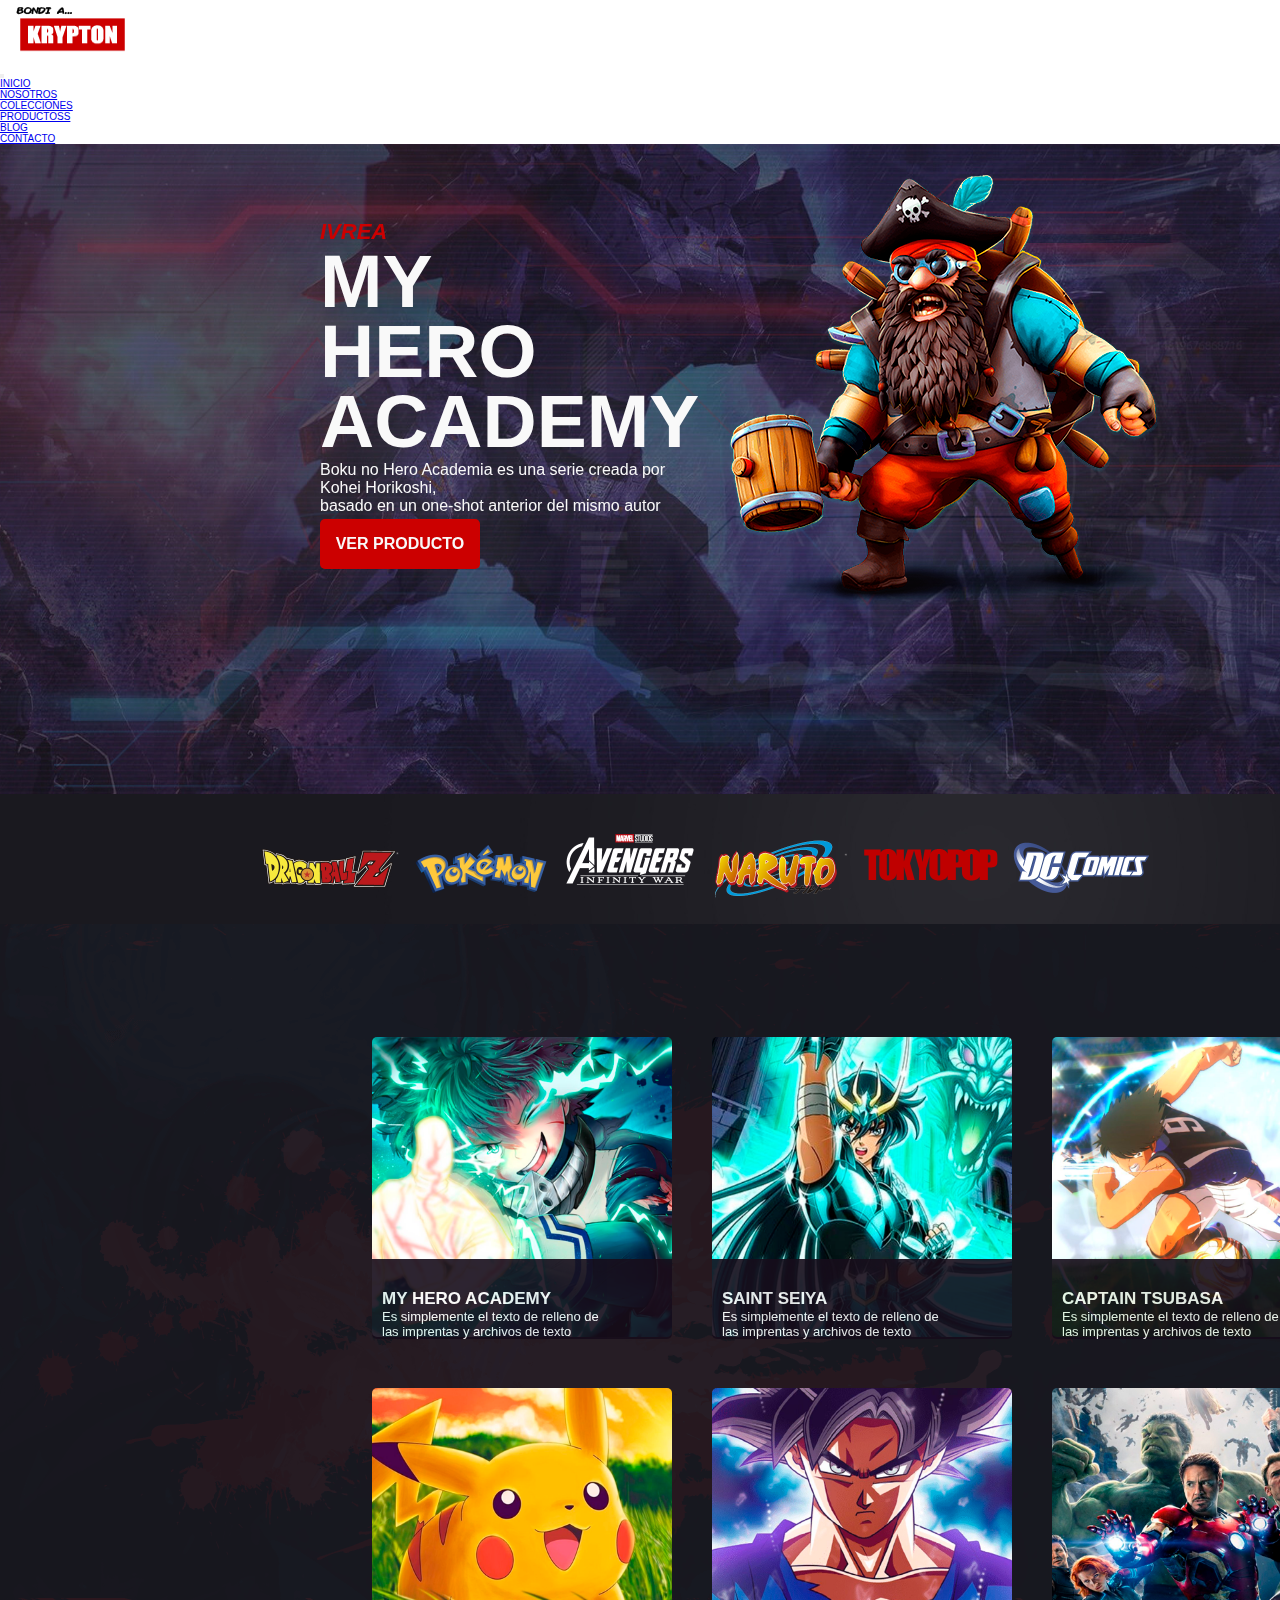
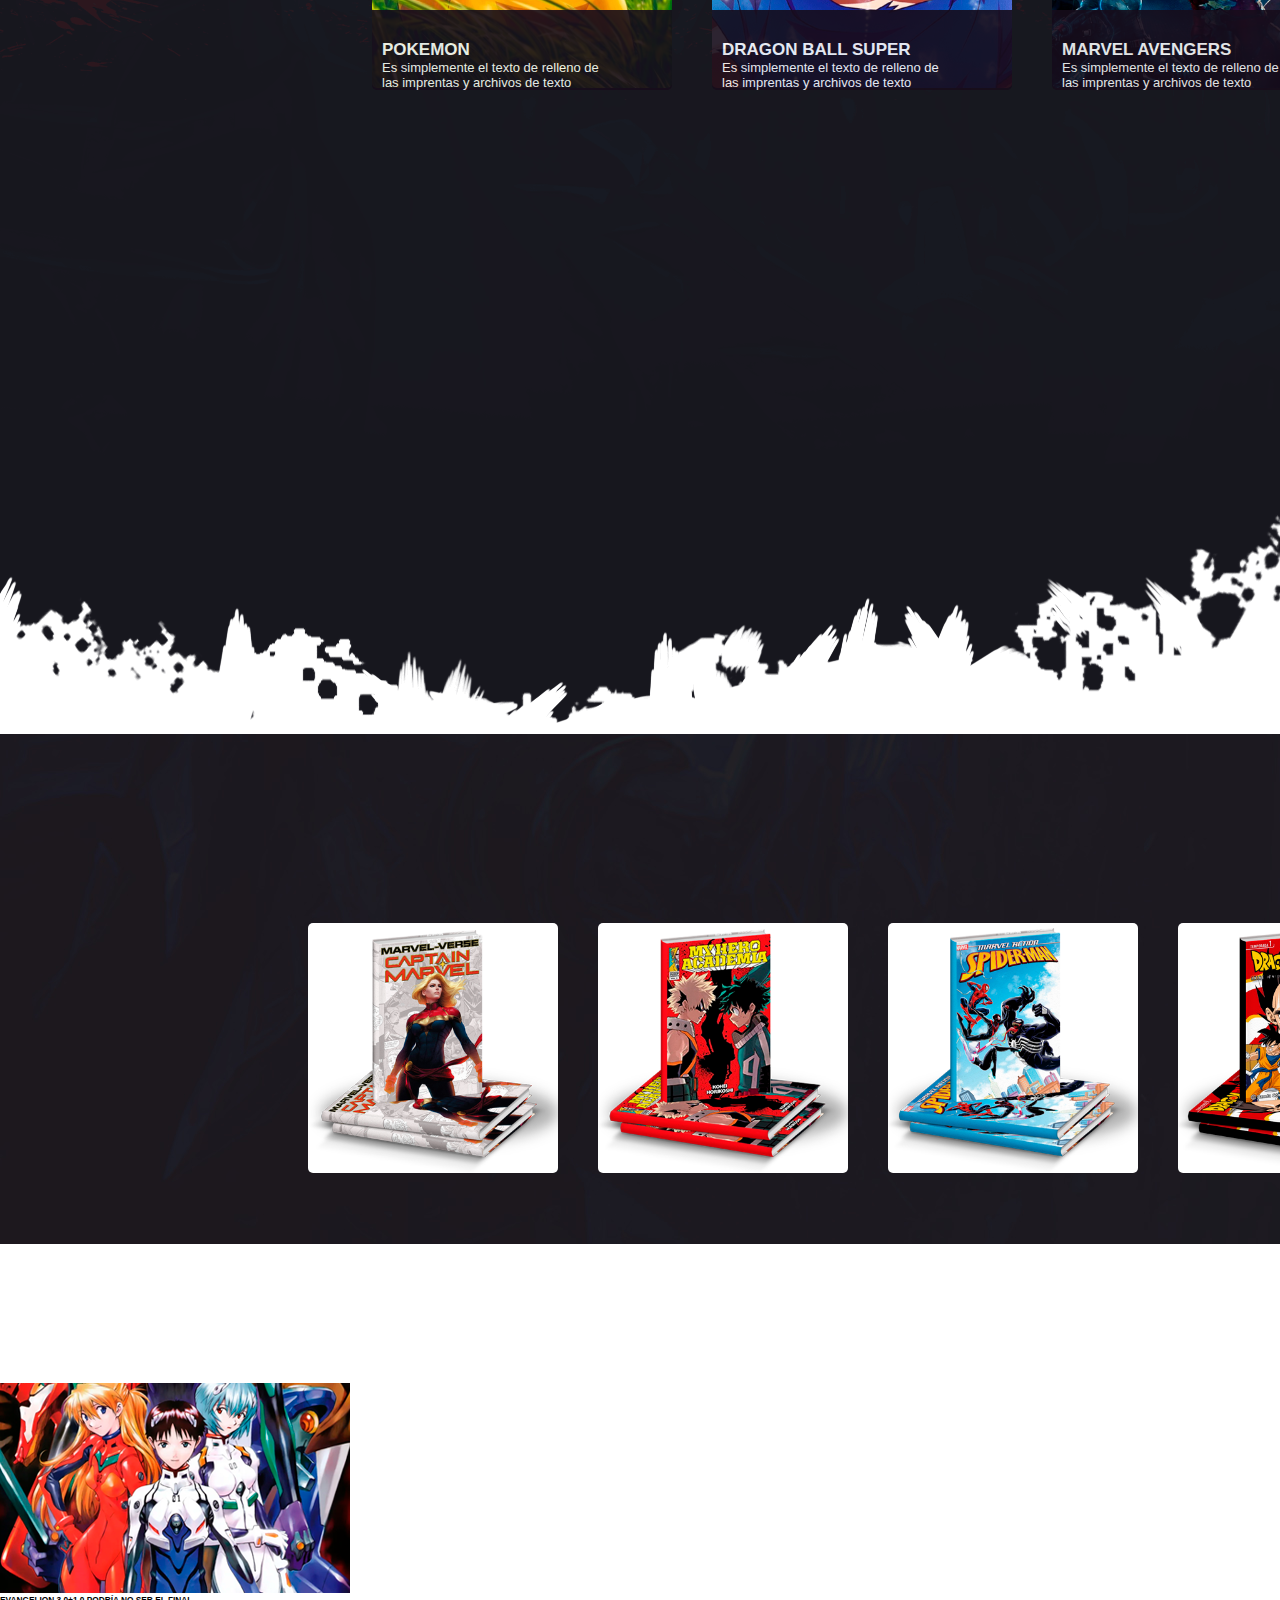
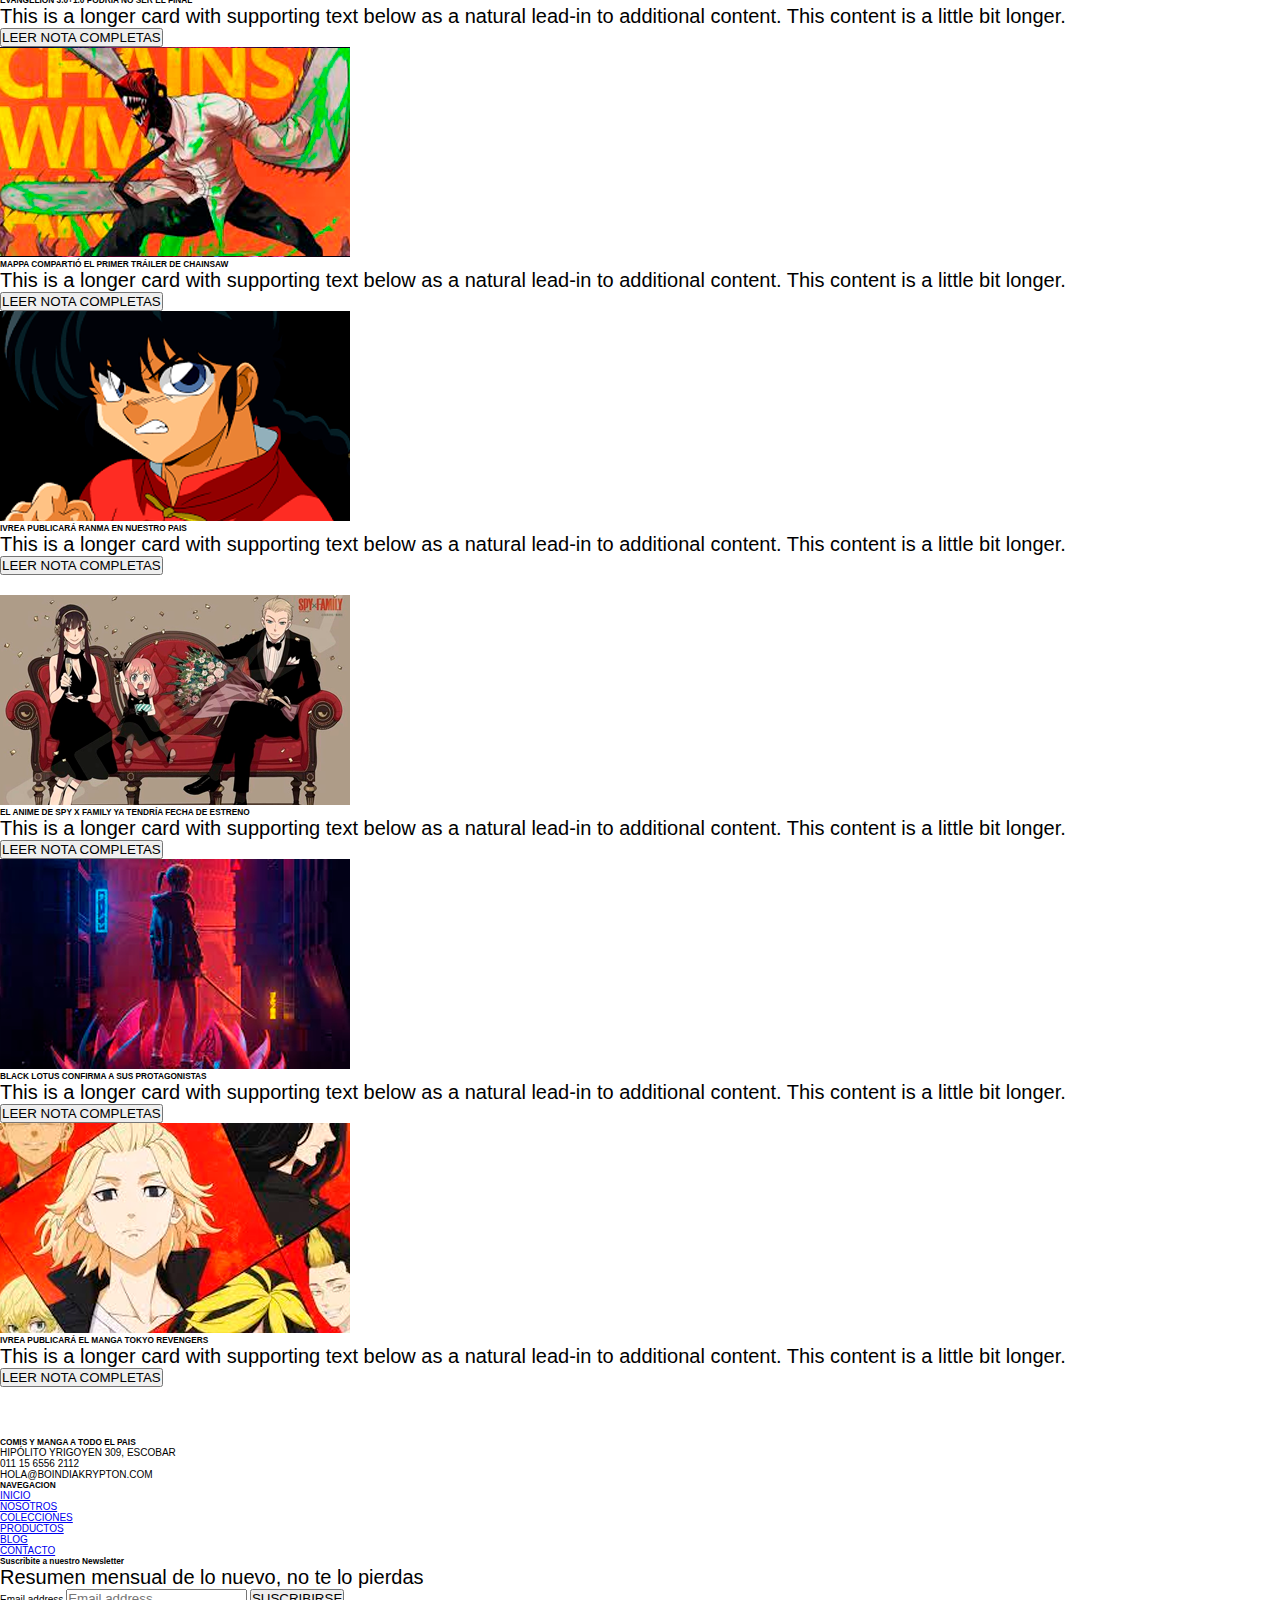
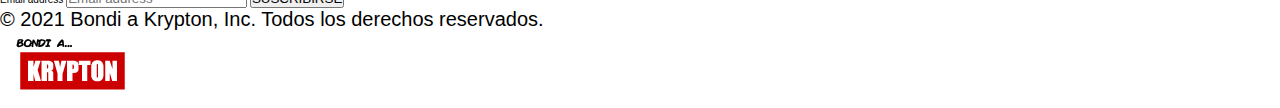
<file: index.html>
<!DOCTYPE html>
<html lang="en">
<head>
    <meta charset="UTF-8">
    <meta http-equiv="X-UA-Compatible" content="IE=edge">
    <meta name="viewport" content="width=device-width, initial-scale=1.0">
    <meta name="description" content="Comics y manga desde escobar para todo el pais. Las ultimas novedades siempre">
    <meta name="keywords" content ="comics, manga, otaku, ivrea, ovnipress,dc,marvel,la comiqueria, la revisteria, panini manga, ovni manga">
    <title>BONDI A KRYPTON MANGAS Y COMICS</title>
    <link href="https://cdn.jsdelivr.net/npm/bootstrap@5.1.1/dist/css/bootstrap.min.css" rel="stylesheet" integrity="sha384-F3w7mX95PdgyTmZZMECAngseQB83DfGTowi0iMjiWaeVhAn4FJkqJByhZMI3AhiU" crossorigin="anonymous">
    <link rel="shortcut icon" href="./assets/imagenes/favicon.png"image/x-icon">
     <!--LINK AOS -->
    <link rel="stylesheet" href="https://unpkg.com/aos@next/dist/aos.css"/>
    <link rel="stylesheet" href="./estilos/main.css">
</head>
<!--PABLO ALONSO/IDEA WEB DE TIENDA DE COMICS-->
<body class="body">
<!--EL HEADER CONTIENE EL NAV Y EL SLIDER--> 
<header>
    <header>
        <nav class="navbar navbar-expand-lg navbar navbar-dark bg-dark">
            <div class="container">
                <div class="container">
                    <div class="row">
                        <a class="navbar-brand col-sm-1 col-lg-2" href="#"><img src="./assets/imagenes/logo.png"  width="137" height="65" alt="logo barra de navegacion bondi a krypton"></a>
                    </div>
                </div>
    
                <button class="navbar-toggler" type="button" data-bs-toggle="collapse" data-bs-target="#navbarNav" aria-controls="navbarNav" aria-expanded="false" aria-label="Toggle navigation" >
                    <span class="navbar-toggler-icon"></span>
                </button>
    
              <div class="collapse navbar-collapse navbar navbar-dark fs-3 fw-bold container" id="navbarNav">
                <ul class="navbar-nav">
                  <li class="nav-item">
                    <a class="nav-link active" aria-current="page" href="#">INICIO</a>
                  </li>
                  <li class="nav-item">
                    <a class="nav-link" href="vistas/nosotros.html">NOSOTROS</a>
                  </li>
                  <li class="nav-item">
                    <a class="nav-link" href="vistas/colecciones.html">COLECCIONES</a>
                  </li>
                  <li class="nav-item">
                    <a class="nav-link" href="vistas/productos.html">PRODUCTOSS</a>
                  </li>
                  <li class="nav-item">
                    <a class="nav-link" href="vistas/blog.html">BLOG</a>
                  </li>
                  <li class="nav-item">
                    <a class="nav-link" href="vistas/contacto.html">CONTACTO</a>
                  </li>
                </ul>
              </div>
            </div>
        </nav>
    </header>
<!--HERO SLIDER-->
<div class="superContainer">
    <section class="containerHero">
        <div class="containerHero__bloque1Hero" data-aos="fade-right" data-aos-duration="1500">

            <P class="containerHero__bloque1Hero__editorial">IVREA</P>
            <h1 class="containerHero__bloque1Hero__tittle">MY<br>HERO<br>ACADEMY</h1>
            <P class="containerHero__bloque1Hero__paragraph">Boku no Hero Academia es una serie creada por Kohei Horikoshi,<br id="borrar"> basado en un one-shot anterior del mismo autor</p>

            <div class="containerHero__bloque1Hero__button">
                <a  class="containerHero__bloque1Hero__button__interior" href="vistas/PaginasInteriores/productos/ofertasVenom.html"> VER PRODUCTO</a>
            </div>
        </div>

        <div class="containerHero__bloque2Hero" data-aos="fade-left" data-aos-duration="1500">
            <img SRC ="assets/imagenes/imagenSlider.png">
        </div>
        
    </section>
</div>
</header>

<main> 
<!--ICONOS-->  
    <section class="containerIcons">
        <div class="containerIcons__boxIcons">
            <img class="containerIcons__boxIcons__icon" src="assets/imagenes/iconoSection1.png" alt="logo dragon ball z">  
            <img class="containerIcons__boxIcons__icon" src="assets/imagenes/iconoSection2.png"  alt="logo pokemon">  
            <img class="containerIcons__boxIcons__icon--noresponsive" src="assets/imagenes/iconoSection3.png"  alt="logo avengers">  
            <img class="containerIcons__boxIcons__icon" src="assets/imagenes/iconoSection4.png"  alt="logo naruto">  
            <img class="containerIcons__boxIcons__icon--noresponsive--small" src="assets/imagenes/iconoSection5.png"  alt="logo tokyo pop">  
            <img class="containerIcons__boxIcons__icon--noresponsive" src="assets/imagenes/iconoSection6.png"  alt="logo dragon ball z"  alt="logo dc comics"> 
        </div> 
    </section>

<!--COLECCIONES+ VIDEO -->
    <section class="colecciones">
        <h2 class="colecciones__tittle" data-aos="fade-up" data-aos-duration="1000">COLECCIONES<span class="span"> COMPLETAS</span></h2>
        
            <div class="colecciones__bloque1">
                <div class="colecciones__bloque1__cards">
                    <div>
                        <a href="vistas/PaginasInteriores/productos/ofertasVenom.html"><img class="colecciones__bloque1__cards__imagenes" src="assets/imagenes/novedadesMyHero.png"></a>
                    </div>
                    <div class="colecciones__bloque1__cards__base">
                        <a href="vistas/PaginasInteriores/productos/ofertasVenom.html"><p class="colecciones__bloque1__cards__tittleProducts">My Hero Academy</p></a>
                        <P class="colecciones__bloque1__cards__paragraph">Es simplemente el texto de relleno de <br>las imprentas y archivos de texto</P>
                    </div>
                </div>

                <div class="colecciones__bloque1__cards">
                    <div>
                        <a href="vistas/PaginasInteriores/productos/ofertasVenom.html"><img class="colecciones__bloque1__cards__imagenes" src="assets/imagenes/novedadesSaintSeiya.png"  alt="imagen nota my hero academy"></a>
                    </div>
                    <div class="colecciones__bloque1__cards__base">
                        <a href="vistas/PaginasInteriores/productos/ofertasVenom.html"><p class="colecciones__bloque1__cards__tittleProducts">Saint Seiya</p></a>
                        <P class="colecciones__bloque1__cards__paragraph">Es simplemente el texto de relleno de <br>las imprentas y archivos de texto</P>
                    </div>
                </div>

                <div class="colecciones__bloque1__cards">
                    <div>
                        <a href="vistas/PaginasInteriores/productos/ofertasVenom.html"><img class="colecciones__bloque1__cards__imagenes" src="assets/imagenes/novedadesTsubasa.png"  alt="imagen nota saint Seiya"></a>
                    </div>
                    <div class="colecciones__bloque1__cards__base">
                        <a href="vistas/PaginasInteriores/productos/ofertasVenom.html"><p class="colecciones__bloque1__cards__tittleProducts">Captain Tsubasa</p></a>
                        <P class="colecciones__bloque1__cards__paragraph">Es simplemente el texto de relleno de <br>las imprentas y archivos de texto</P>
                    </div>
                </div>
            </div>

            <div class="colecciones__bloque1" id="borrar">
                <div class="colecciones__bloque1__cards">
                    <div>
                        <a href="vistas/PaginasInteriores/productos/ofertasVenom.html"><img class="colecciones__bloque1__cards__imagenes" src="assets/imagenes/novedadesPokemon.png"  alt="imagen nota pokemon"></a>
                    </div>
                    <div class="colecciones__bloque1__cards__base">
                        <a href="vistas/PaginasInteriores/productos/ofertasVenom.html"><p class="colecciones__bloque1__cards__tittleProducts">Pokemon</p></a>
                        <P class="colecciones__bloque1__cards__paragraph">Es simplemente el texto de relleno de <br>las imprentas y archivos de texto</P>
                    </div>
                </div>

                <div class="colecciones__bloque1__cards">
                    <div>
                        <a href="vistas/PaginasInteriores/productos/ofertasVenom.html"><img class="colecciones__bloque1__cards__imagenes" src="assets/imagenes/novedadesDragolBall.png"  alt="imagen nota dragon ball z"></a>
                    </div>
                    <div class="colecciones__bloque1__cards__base">
                        <a href="vistas/PaginasInteriores/productos/ofertasVenom.html"><p class="colecciones__bloque1__cards__tittleProducts">Dragon Ball Super</p></a>
                        <P class="colecciones__bloque1__cards__paragraph">Es simplemente el texto de relleno de <br>las imprentas y archivos de texto</P>
                    </div>
                </div>

                <div class="colecciones__bloque1__cards">
                    <div>
                        <a href="vistas/PaginasInteriores/productos/ofertasVenom.html"><img class="colecciones__bloque1__cards__imagenes" src="assets/imagenes/novedadesMarvel.png"  alt="imagen nota marvel avengers"></a>
                    </div>
                    <div class="colecciones__bloque1__cards__base">
                        <a href="vistas/PaginasInteriores/productos/ofertasVenom.html"><p class="colecciones__bloque1__cards__tittleProducts">Marvel Avengers</p></a>
                        <P class="colecciones__bloque1__cards__paragraph">Es simplemente el texto de relleno de <br>las imprentas y archivos de texto</P>
                    </div>
                </div>
            </div>

            <div class="video" id="borrar">
                <h2 class="video__tittle" data-aos="fade-up" data-aos-duration="1000">ESTUVIMOS PRESENTES EN <span class="span">EXPO COMIC ESCOBAR</span></h2>
                <iframe class="video__youtube" width="560" height="315" src="https://www.youtube.com/embed/GCFRf07u2mk" title="YouTube video player" frameborder="0" allow="accelerometer; autoplay; clipboard-write; encrypted-media; gyroscope; picture-in-picture" allowfullscreen></iframe>
            </div>
    </section>

<!--PRODUCTOS DESTACADOS-->
    <section class="containerCarrousel">
        <h3 class="containerCarrousel__tittle" data-aos="fade-up" data-aos-duration="1000">NUESTROS RECOMENDADOS</h3>
        <P class="containerCarrousel__paragraph" data-aos="fade-up" data-aos-duration="1000">Es simplemente el texto de relleno de las imprentas y archivos de texto. Lorem Ipsum
        simplemente el texto de relleno de las imprentas <br><span id="borrar">y archivos de texto.Lorem Ipsum 
        Es simplemente el texto de relleno de las imprentas y archivos de texto</span></P>

        <div class="containerCarrousel__containerProductos">
            <div>
                <div class="containerCarrousel__containerProductos__boxPosition">
                    <a href="vistas/PaginasInteriores/productos/ofertasVenom.html"><div class="containerCarrousel__containerProductos__boxPosition__layer"><P>CAPITANA MARVEL</P></div></a>
                    <img class="containerCarrousel__containerProductos__boxPosition__image"src="assets/imagenes/productoMarve.png"alt="producto manga marvel">
                </div>
            </div>

            <div>
                <div class="containerCarrousel__containerProductos__boxPosition">
                    <a href="vistas/PaginasInteriores/productos/ofertasVenom.html"><div class="containerCarrousel__containerProductos__boxPosition__layer"><P>MY HERO ACADEMY</P></div></a>
                    <img class="containerCarrousel__containerProductos__boxPosition__image"src="assets/imagenes/productoHero.png"alt="producto my hero academy">
                </div>
            </div>

            <div>
                <div class="containerCarrousel__containerProductos__boxPosition">
                    <a href="vistas/PaginasInteriores/productos/ofertasVenom.html"><div class="containerCarrousel__containerProductos__boxPosition__layer"><P>SPIDER MAN</P></div></a>
                    <img class="containerCarrousel__containerProductos__boxPosition__image"src="assets/imagenes/productoSpiderman.png"alt="producto manga spider man">
                </div>
            </div>

            <div>
                <div class="containerCarrousel__containerProductos__boxPosition">
                    <a href="vistas/PaginasInteriores/productos/ofertasVenom.html"><div class="containerCarrousel__containerProductos__boxPosition__layer"><P>DRAGON BALL Z</P></div></a>
                    <img class="containerCarrousel__containerProductos__boxPosition__image"src="assets/imagenes/productoDragonBall.png" alt="producto manga spider man">
                </div>
            </div>
        </div>
    </section>

<!--BLOG-->
    <section class="container containerBlog"style="margin-top:30px">
        <div class="containerBlog__containerTittle"> <!--NO LE ENCONTRE LA VUELTA AL FLEX DE BOOSTRAP-->
            <h3 class="containerBlog__containerTittle__tittle" data-aos="fade-up" data-aos-duration="1000"> ÚLTIMAS NOTICIAS DEL<span class="containerBlog__containerTittle__span"> MUNDO DEL MANGA</span></h3>
            <P class="containerBlog__containerTittle__paragraph" data-aos="fade-up" data-aos-duration="1000">Es simplemente el texto de relleno de las imprentas y archivos de texto. Lorem Ipsum simplemente el texto de relleno de las imprentas
            y archivos de texto. </P>
        </div>

        <div class="container" style="margin-top: 30px;">
            <div class="row row-cols-1 row-cols-md-3 g-4">
                <div class="col">
                  <div class="card">
                    <img src="./assets/imagenes/notaEvangelion.png" class="card-img-top" alt="nota blog evangelion">
                    <div class="card-body">
                      <h5 class="card-title fs-2 text-uppercase fw-bolder">EVANGELION 3.0+1.0 PODRÍA NO SER EL FINAL</h5>
                      <p class="card-text fs-4">This is a longer card with supporting text below as a natural lead-in to additional content. This content is a little bit longer.</p>
                      <button type="button" class="btn btn-outline-danger btn-lg">LEER NOTA COMPLETAS</button>
                    </div>
                  </div>
                </div>
                
                <div class="col">
                    <div class="card">
                      <img src="./assets/imagenes/notaChaiwa.png" class="card-img-top" alt="nota blog chainsaw">
                      <div class="card-body">
                        <h5 class="card-title fs-2 text-uppercase fw-bolder">MAPPA COMPARTIÓ EL PRIMER TRÁILER DE CHAINSAW</h5>
                        <p class="card-text fs-4">This is a longer card with supporting text below as a natural lead-in to additional content. This content is a little bit longer.</p>
                        <button type="button" class="btn btn-outline-danger btn-lg">LEER NOTA COMPLETAS</button>
                      </div>
                    </div>
                  </div>

                  <div class="col" id="borrar">
                    <div class="card">
                      <img src="./assets/imagenes/notaRanma.png" class="card-img-top" alt="nota blog ranma">
                      <div class="card-body">
                        <h5 class="card-title fs-2 text-uppercase fw-bolder">IVREA PUBLICARÁ RANMA EN NUESTRO PAIS</h5>
                        <p class="card-text fs-4">This is a longer card with supporting text below as a natural lead-in to additional content. This content is a little bit longer.</p>
                        <button type="button" class="btn btn-outline-danger btn-lg">LEER NOTA COMPLETAS</button>
                      </div>
                    </div>
                  </div>
            </div>

            <div class="row row-cols-1 row-cols-md-3 g-4" style="margin-top: 20px;">
                <div class="col">
                  <div class="card">
                    <img src="./assets/imagenes/notaSpy.png" class="card-img-top" alt="nota blog spy">
                    <div class="card-body">
                      <h5 class="card-title fs-2 text-uppercase fw-bolder">EL ANIME DE SPY X FAMILY YA TENDRÍA FECHA DE ESTRENO</h5>
                      <p class="card-text fs-4">This is a longer card with supporting text below as a natural lead-in to additional content. This content is a little bit longer.</p>
                      <button type="button" class="btn btn-outline-danger btn-lg">LEER NOTA COMPLETAS</button>
                    </div>
                  </div>
                </div>
                
                <div class="col">
                    <div class="card">
                      <img src="./assets/imagenes/notaBladeRunner.png" class="card-img-top" alt="nota blog black lotus">
                      <div class="card-body">
                        <h5 class="card-title fs-2 text-uppercase fw-bolder">BLACK LOTUS CONFIRMA A SUS PROTAGONISTAS</h5>
                        <p class="card-text fs-4">This is a longer card with supporting text below as a natural lead-in to additional content. This content is a little bit longer.</p>
                        <button type="button" class="btn btn-outline-danger btn-lg">LEER NOTA COMPLETAS</button>
                      </div>
                    </div>
                  </div>

                  <div class="col" id="borrar">
                    <div class="card">
                      <img src="./assets/imagenes/notaTokyoRevengers.png" class="card-img-top" alt="nota blog toky revengers">
                      <div class="card-body">
                        <h5 class="card-title fs-2 text-uppercase fw-bolder">IVREA PUBLICARÁ EL MANGA TOKYO REVENGERS</h5>
                        <p class="card-text  fs-4">This is a longer card with supporting text below as a natural lead-in to additional content. This content is a little bit longer.</p>
                        <button type="button" class="btn btn-outline-danger btn-lg">LEER NOTA COMPLETAS</button>
                      </div>
                    </div>
                  </div>
            </div>
        </div>
    </section>
</main>
<!--FOOTER CON BOOSTRAP-->
<footer>
    <div class="container-fluid bg-dark" style="margin-top:50px;">
        <div class="container">
            <section class="py-5">
                <div class="row">

                    <div class="col-3">
                        <h5 class="fs-4 text-light" id="borrar">COMIS Y MANGA A TODO EL PAIS</h5>
                        <h5 class="footer__tittle">COMIS Y MANGA A TODO EL PAIS</h5>
                        <ul class="nav flex-column fs-5">
                        <li class="nav-item mb-2 text-muted extender">HIPÓLITO YRIGOYEN 309, ESCOBAR</a></li>
                        <li class="nav-item mb-2 text-muted">011 15 6556 2112</a></li>
                        <li class="nav-item mb-2 text-muted">HOLA@BOINDIAKRYPTON.COM</a></li>
                        </ul>
                    </div>
                
    
                    <div class="col-3" id="borrar">
                        <h5 class="fs-4 text-light">NAVEGACION</h5>
                        <ul class="nav flex-column fs-5">
                        <li class="nav-item mb-2"><a href="#" class="nav-link p-0 text-muted text-decoration-none">INICIO</a></li>
                        <li class="nav-item mb-2"><a href="#" class="nav-link p-0 text-muted text-decoration-none">NOSOTROS</a></li>
                        <li class="nav-item mb-2"><a href="#" class="nav-link p-0 text-muted text-decoration-none">COLECCIONES</a></li>
                        <li class="nav-item mb-2"><a href="#" class="nav-link p-0 text-muted text-decoration-none">PRODUCTOS</a></li>
                        <li class="nav-item mb-2"><a href="#" class="nav-link p-0 text-muted text-decoration-none">BLOG</a></li>
                        <li class="nav-item mb-2"><a href="#" class="nav-link p-0 text-muted text-decoration-none">CONTACTO</a></li>
                        </ul>
                    </div>
                
                    <div class="col-4 offset-1"  id="borrar">
                        <form>
                        <h5 class="text-light text-uppercase fs-4">Suscribite a nuestro Newsletter</h5>
                        <p class="text-light">Resumen mensual de lo nuevo, no te lo pierdas</p>
                        <div class="d-flex w-100 gap-2">
                            <label for="newsletter1" class="visually-hidden">Email address</label>
                            <input id="newsletter1" type="text" class="form-control" placeholder="Email address">
                            <button class="btn btn-danger" type="button">SUSCRIBIRSE</button>
                        </div>
                        </form>
                    </div>
                </div>
            
                <div class="d-flex justify-content-between py-4 my-4 border-top d-flex align-items-center">
                <p class="text-light">© 2021 Bondi a Krypton, Inc. Todos los derechos reservados.</p>
                <ul class="list-unstyled d-flex">
                    <img src="./assets/imagenes/logo.png" alt="logo footer bondi a krypton">
                </ul>
                </div>
            </section>
        </div>
    </div>
</footer>
<!--INICIO AOS -->
<script src="https://unpkg.com/aos@next/dist/aos.js"></script>
<script>  
  AOS.init({
  once: true });
</script>
<!--FIN AOS -->
<!-- Optional JavaScript; choose one of the two! -->
<!-- Option 1: Bootstrap Bundle with Popper -->
<script src="https://cdn.jsdelivr.net/npm/bootstrap@5.1.1/dist/js/bootstrap.bundle.min.js" integrity="sha384-/bQdsTh/da6pkI1MST/rWKFNjaCP5gBSY4sEBT38Q/9RBh9AH40zEOg7Hlq2THRZ" crossorigin="anonymous"></script>
</body>
</html>
</file>
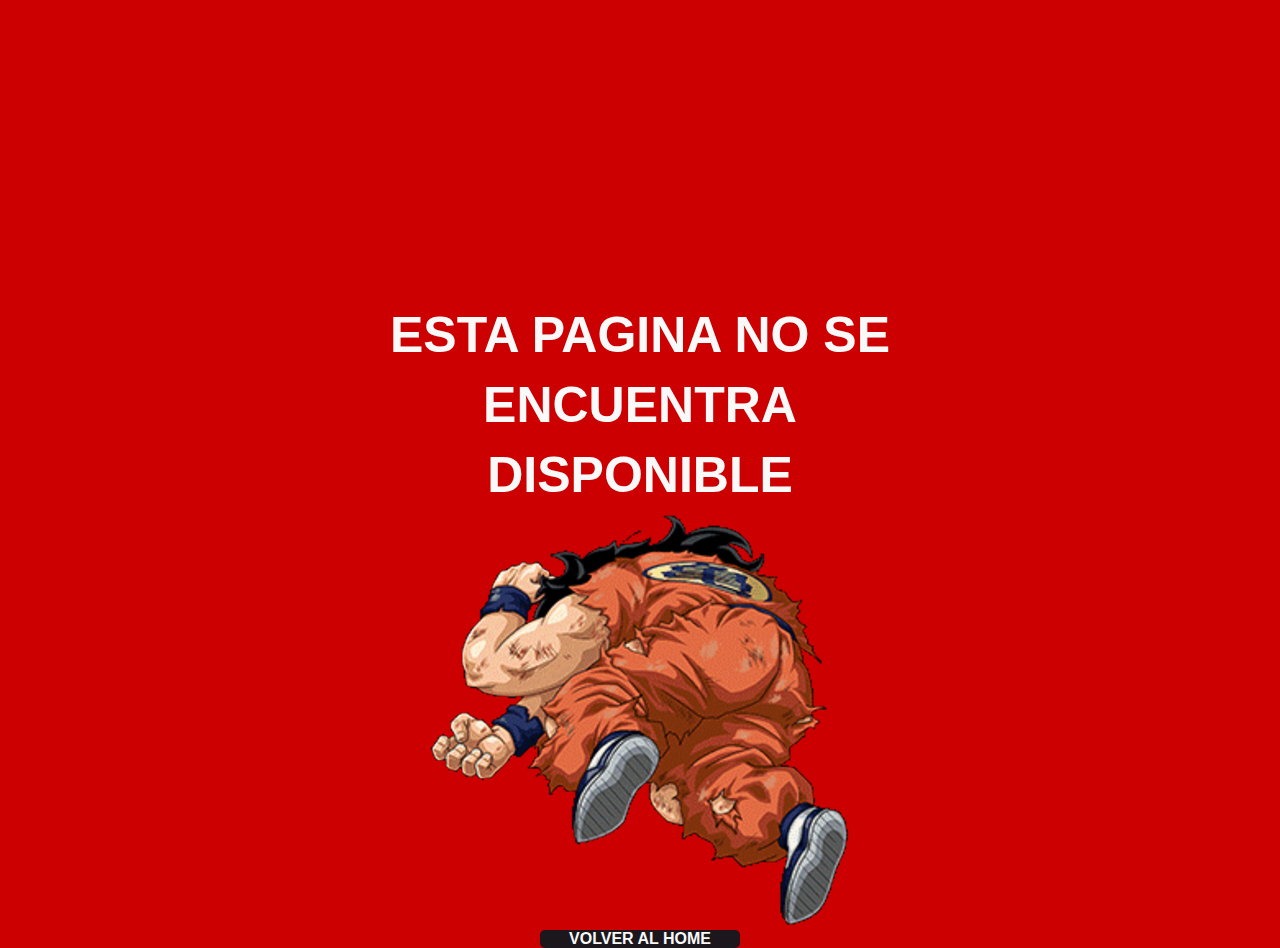
<file: vistas/error404.html>
<!DOCTYPE html>
<html lang="en">
<head>
    <meta charset="UTF-8">
    <meta http-equiv="X-UA-Compatible" content="IE=edge">
    <meta name="viewport" content="width=device-width, initial-scale=1.0">
    <title>ERROR 404</title>
    <link href="https://cdn.jsdelivr.net/npm/bootstrap@5.1.1/dist/css/bootstrap.min.css" rel="stylesheet" integrity="sha384-F3w7mX95PdgyTmZZMECAngseQB83DfGTowi0iMjiWaeVhAn4FJkqJByhZMI3AhiU" crossorigin="anonymous">
    <link rel="shortcut icon" href="../assets/imagenes/favicon.png"image/x-icon">
    <link rel="stylesheet" href="../estilos/main.css">
</head>

<body class="body404">
<header>
<main>
<div class="containerError">
    <p class="containerError_tittle">ESTA PAGINA NO SE ENCUENTRA DISPONIBLE</p>
    <img class="containerError__image" src="../assets/imagenes/error.png" alt="imagen error">
    <div class="containerError__button">
    <a  class="containerError__button__interior" href="./../index.html"> VOLVER AL HOME</a>
    </div>
</div>
</main>
<footer>
</footer>
</body>
</html>
</file>
<file: estilos/main.css>
/*IMPORTS GENRALES*/
@import url("https://fonts.googleapis.com/css2?family=Noto+Sans+JP:wght@100;300;400&display=swap");
* {
  margin: 0px;
  padding: 0px;
  -webkit-box-sizing: border-box;
  box-sizing: border-box;
  list-style: none;
  font-family: "Roboto", sans-serif;
}

html {
  font-size: 62.5%;
}

p {
  font-size: 2rem;
}

.colecciones .colecciones__tittle,
.colecciones .video .video__tittle,
.containerCarrousel .containerCarrousel__tittle,
.containerFranquicias .containerFranquicias__tittle {
  font-size: 3.75rem;
  color: #f9f9f9;
  font-weight: 700;
  text-align: center;
  margin-top: 30px;
}

.containerBlog__containerTittle .containerBlog__containerTittle__tittle,
.equipo__tittle,
.containerColecciones .containerColecciones__tittle,
.containerSeccionProductos .containerSeccionProductos__tittle,
.contacto__tittle {
  font-size: 3.75rem;
  color: #1c171d;
  font-weight: 700;
  text-align: center;
  margin-top: 20px;
}

.containerSliderPaginas .containerSliderPaginas__tittle {
  font-size: 6rem;
  color: #f9f9f9;
  font-weight: 900;
  height: 80px;
  margin-bottom: 30px;
}

.containerCards .containerCards__cajaColecciones {
  box-shadow: 1px 0px 29px -5px rgba(0, 0, 0, 0.52);
  -webkit-box-shadow: 1px 0px 29px -5px rgba(0, 0, 0, 0.52);
  -moz-box-shadow: 1px 0px 29px -5px rgba(0, 0, 0, 0.52);
}

.containerSliderPaginas {
  width: 100%;
  height: 423px;
  display: -webkit-box;
  display: -ms-flexbox;
  display: flex;
  -webkit-box-orient: vertical;
  -webkit-box-direction: normal;
  -ms-flex-direction: column;
  flex-direction: column;
  -ms-flex-pack: distribute;
  justify-content: space-around;
  -webkit-box-align: center;
  -ms-flex-align: center;
  align-items: center;
  background-image: url(../assets/imagenes/backgroundCatepgoras.png);
}

/*IMPORTS HOME*/
.navBar {
  background-color: #1c171d;
  width: 60%;
  border-bottom-left-radius: 20px;
  border-bottom-right-radius: 20px;
  margin: auto;
  display: -webkit-box;
  display: -ms-flexbox;
  display: flex;
  -webkit-box-pack: justify;
  -ms-flex-pack: justify;
  justify-content: space-between;
  -webkit-box-align: center;
  -ms-flex-align: center;
  align-items: center;
}

@media screen and (max-width: 768px) {
  .navBar {
    width: 100%;
  }
}

.navBar .navBar__menu {
  list-style: none;
  display: inline-block;
}

.navBar .navBar__menu .navBar__menu__item {
  display: inline-block;
  margin-right: 30px;
  position: relative;
}

.navBar .navBar__menu .navBar__menu__item .navBar__menu__item__a {
  list-style: none;
  font-weight: 900;
  text-decoration: none;
  font-size: 1.6rem;
  color: #f9f9f9;
  -webkit-transition-duration: 0.5s;
  transition-duration: 0.5s;
}

@media screen and (max-width: 768px) {
  .navBar .navBar__menu .navBar__menu__item .navBar__menu__item__a {
    font-size: 1rem;
  }
}

/*HERO SLIDER*/
.superContainer {
  background-image: url(../assets/imagenes/backgroundSuperContainer.png);
  background-position: center;
  background-size: cover;
  width: 100%;
  height: 650px;
}

@media screen and (max-width: 768px) {
  .superContainer {
    height: 1050px;
  }
}

.superContainer .containerHero {
  width: 50%;
  margin-bottom: 10px;
  margin: auto;
  display: -webkit-box;
  display: -ms-flexbox;
  display: flex;
  -webkit-box-orient: horizontal;
  -webkit-box-direction: normal;
  -ms-flex-direction: row;
  flex-direction: row;
  -ms-flex-pack: distribute;
  justify-content: space-around;
  -webkit-box-align: center;
  -ms-flex-align: center;
  align-items: center;
}

@media screen and (max-width: 768px) {
  .superContainer .containerHero {
    width: 80%;
    height: 1000px;
    -webkit-box-orient: vertical;
    -webkit-box-direction: normal;
    -ms-flex-direction: column;
    flex-direction: column;
  }
}

.superContainer .containerHero .containerHero__bloque1Hero {
  height: 350px;
  display: -webkit-box;
  display: -ms-flexbox;
  display: flex;
  -webkit-box-orient: vertical;
  -webkit-box-direction: normal;
  -ms-flex-direction: column;
  flex-direction: column;
  -webkit-box-pack: justify;
  -ms-flex-pack: justify;
  justify-content: space-between;
}

.superContainer
  .containerHero
  .containerHero__bloque1Hero
  .containerHero__bloque1Hero__editorial {
  font-size: 2.2rem;
  color: #cc0000;
  font-weight: 900;
  font-style: oblique;
  margin-bottom: -3px;
}

.superContainer
  .containerHero
  .containerHero__bloque1Hero
  .containerHero__bloque1Hero__tittle {
  font-size: 7.5rem;
  color: #f9f9f9;
  font-weight: 900;
  line-height: 7rem;
}

.superContainer
  .containerHero
  .containerHero__bloque1Hero
  .containerHero__bloque1Hero__paragraph {
  font-size: 1.6rem;
  font-weight: 300;
  color: #f9f9f9;
}

@media screen and (max-width: 768px) {
  .superContainer
    .containerHero
    .containerHero__bloque1Hero
    .containerHero__bloque1Hero__paragraph {
    font-size: 2.3rem;
  }
}

.superContainer
  .containerHero
  .containerHero__bloque1Hero
  .containerHero__bloque1Hero__button {
  background-color: #cc0000;
  width: 160px;
  height: 50px;
  text-align: center;
  display: -webkit-box;
  display: -ms-flexbox;
  display: flex;
  -webkit-box-align: center;
  -ms-flex-align: center;
  align-items: center;
  -webkit-box-pack: center;
  -ms-flex-pack: center;
  justify-content: center;
  border-radius: 5px;
  -webkit-transition-duration: 0.5s;
  transition-duration: 0.5s;
}

.superContainer
  .containerHero
  .containerHero__bloque1Hero
  .containerHero__bloque1Hero__button
  .containerHero__bloque1Hero__button__interior {
  text-decoration: none;
  color: #f9f9f9;
  font-weight: 900;
  font-size: 1.6rem;
}

.superContainer .containerHero .containerHero__bloque2Hero {
  height: 500px;
}

@media screen and (max-width: 768px) {
  .superContainer .containerHero .containerHero__bloque2Hero {
    margin-top: -60px;
  }
}

/*ICONOS*/
.containerIcons {
  background-image: url(../assets/imagenes/backroundIconos.jpg);
  height: 150px;
  display: -webkit-box;
  display: -ms-flexbox;
  display: flex;
  -webkit-box-pack: center;
  -ms-flex-pack: center;
  justify-content: center;
  -webkit-box-align: center;
  -ms-flex-align: center;
  align-items: center;
}

@media screen and (max-width: 576px) {
  .containerIcons {
    height: 200px;
  }
}

.containerIcons .containerIcons__boxIcons {
  display: -webkit-box;
  display: -ms-flexbox;
  display: flex;
  -webkit-box-orient: horizontal;
  -webkit-box-direction: normal;
  -ms-flex-direction: row;
  flex-direction: row;
  -ms-flex-pack: distribute;
  justify-content: space-around;
  width: 60%;
}

@media screen and (max-width: 768px) {
  .containerIcons .containerIcons__boxIcons {
    width: 80%;
    display: -webkit-box;
    display: -ms-flexbox;
    display: flex;
    -webkit-box-orient: horizontal;
    -webkit-box-direction: normal;
    -ms-flex-direction: row;
    flex-direction: row;
    -webkit-box-align: center;
    -ms-flex-align: center;
    align-items: center;
    -webkit-box-pack: center;
    -ms-flex-pack: center;
    justify-content: center;
  }
}

.containerIcons .containerIcons__boxIcons .containerIcons__boxIcons__icon {
  height: 150px;
  opacity: 1;
  -webkit-transition-duration: 0.5s;
  transition-duration: 0.5s;
}

.containerIcons
  .containerIcons__boxIcons
  .containerIcons__boxIcons__icon--noresponsive {
  height: 150px;
  opacity: 1;
  -webkit-transition-duration: 0.5s;
  transition-duration: 0.5s;
}

@media screen and (max-width: 768px) {
  .containerIcons
    .containerIcons__boxIcons
    .containerIcons__boxIcons__icon--noresponsive {
    display: none;
  }
}

.containerIcons
  .containerIcons__boxIcons
  .containerIcons__boxIcons__icon--noresponsive--small {
  height: 150px;
  opacity: 1;
}

@media screen and (max-width: 576px) {
  .containerIcons
    .containerIcons__boxIcons
    .containerIcons__boxIcons__icon--noresponsive--small {
    display: none;
  }
}

/*COLECCIONES+ VIDEO*/
.colecciones {
  background-image: url(../assets/imagenes/backRoundSection1.png);
  background-position: bottom;
  height: 1400px;
  margin-bottom: 10px;
  margin-top: -20px;
  display: -webkit-box;
  display: -ms-flexbox;
  display: flex;
  -webkit-box-orient: vertical;
  -webkit-box-direction: normal;
  -ms-flex-direction: column;
  flex-direction: column;
  -webkit-box-align: center;
  -ms-flex-align: center;
  align-items: center;
}

@media screen and (max-width: 768px) {
  .colecciones {
    background-image: url(../assets/imagenes/backgroundCatepgoras.png);
    height: 1500px;
  }
}

@media screen and (max-width: 768px) {
  .colecciones .colecciones__tittle {
    margin-bottom: -40px;
    font-size: 4.5rem;
  }
}

.colecciones .span {
  color: #cc0000;
}

.colecciones .colecciones__bloque1 {
  width: 45%;
  display: -webkit-box;
  display: -ms-flexbox;
  display: flex;
  -webkit-box-pack: space-evenly;
  -ms-flex-pack: space-evenly;
  justify-content: space-evenly;
  margin-bottom: 9px;
  margin-top: 40px;
}

@media screen and (max-width: 768px) {
  .colecciones .colecciones__bloque1 {
    display: -webkit-box;
    display: -ms-flexbox;
    display: flex;
    -webkit-box-orient: vertical;
    -webkit-box-direction: normal;
    -ms-flex-direction: column;
    flex-direction: column;
    -webkit-box-align: center;
    -ms-flex-align: center;
    align-items: center;
  }
}

.colecciones .colecciones__bloque1 .colecciones__bloque1__cards {
  position: relative;
  -webkit-transition-duration: 0.5s;
  transition-duration: 0.5s;
}

.colecciones
  .colecciones__bloque1
  .colecciones__bloque1__cards
  .colecciones__bloque1__cards__imagenes {
  width: 300px;
  height: 300px;
  border-radius: 5px;
  margin-left: 20px;
  margin-right: 20px;
}

@media screen and (max-width: 768px) {
  .colecciones
    .colecciones__bloque1
    .colecciones__bloque1__cards
    .colecciones__bloque1__cards__imagenes {
    width: 600px;
    height: 400px;
    margin-top: 40px;
  }
}

@media screen and (max-width: 576px) {
  .colecciones
    .colecciones__bloque1
    .colecciones__bloque1__cards
    .colecciones__bloque1__cards__imagenes {
    width: 500px;
  }
}

.colecciones
  .colecciones__bloque1
  .colecciones__bloque1__cards
  .colecciones__bloque1__cards__base {
  width: 300px;
  height: 80px;
  background-color: #170d1b;
  opacity: 90%;
  border-bottom-left-radius: 5px;
  border-bottom-right-radius: 5px;
  position: absolute;
  bottom: 0px;
  display: -webkit-box;
  display: -ms-flexbox;
  display: flex;
  -webkit-box-orient: vertical;
  -webkit-box-direction: normal;
  -ms-flex-direction: column;
  flex-direction: column;
  -ms-flex-pack: distribute;
  justify-content: space-around;
  padding-top: 30px;
  padding-left: 10px;
  margin-left: 20px;
  margin-right: 20px;
}

@media screen and (max-width: 768px) {
  .colecciones
    .colecciones__bloque1
    .colecciones__bloque1__cards
    .colecciones__bloque1__cards__base {
    width: 600px;
    height: 150px;
  }
}

@media screen and (max-width: 576px) {
  .colecciones
    .colecciones__bloque1
    .colecciones__bloque1__cards
    .colecciones__bloque1__cards__base {
    width: 500px;
  }
}

.colecciones
  .colecciones__bloque1
  .colecciones__bloque1__cards
  .colecciones__bloque1__cards__tittleProducts {
  font-size: 1.7rem;
  color: #f9f9f9;
  font-weight: 900;
  text-transform: uppercase;
}

@media screen and (max-width: 768px) {
  .colecciones
    .colecciones__bloque1
    .colecciones__bloque1__cards
    .colecciones__bloque1__cards__tittleProducts {
    font-size: 2.8rem;
  }
}

.colecciones
  .colecciones__bloque1
  .colecciones__bloque1__cards
  .colecciones__bloque1__cards__paragraph {
  font-size: 1.3rem;
  color: #f9f9f9;
  font-weight: 300;
}

@media screen and (max-width: 768px) {
  .colecciones
    .colecciones__bloque1
    .colecciones__bloque1__cards
    .colecciones__bloque1__cards__paragraph {
    font-size: 2.3rem;
  }
}

.colecciones
  .colecciones__bloque1
  .colecciones__bloque1__cards
  .colecciones__bloque1__cards__base
  a {
  text-decoration: none;
}

.colecciones .video {
  display: -webkit-box;
  display: -ms-flexbox;
  display: flex;
  -webkit-box-orient: vertical;
  -webkit-box-direction: normal;
  -ms-flex-direction: column;
  flex-direction: column;
  -webkit-box-align: center;
  -ms-flex-align: center;
  align-items: center;
}

.colecciones .video .video__youtube {
  margin-top: 30px;
  border-radius: 10px;
}

@media screen and (max-width: 768px) {
  #borrar {
    display: none;
  }
}

/*PRODUCTOS DESTACADOS*/
.containerCarrousel {
  background-image: url(../assets/imagenes/shopBr.jpg);
  margin-bottom: 10px;
  height: 510px;
  display: -webkit-box;
  display: -ms-flexbox;
  display: flex;
  -webkit-box-orient: vertical;
  -webkit-box-direction: normal;
  -ms-flex-direction: column;
  flex-direction: column;
  -webkit-box-align: center;
  -ms-flex-align: center;
  align-items: center;
}

@media screen and (max-width: 768px) {
  .containerCarrousel {
    height: 2200px;
  }
}

@media screen and (max-width: 576px) {
  .containerCarrousel {
    height: 2300px;
  }
}

@media screen and (max-width: 768px) {
  .containerCarrousel .containerCarrousel__tittle {
    font-size: 4.5rem;
  }
}

.containerCarrousel .containerCarrousel__paragraph {
  font-size: 1.6rem;
  margin-top: 30px;
  color: #f9f9f9;
  font-weight: 300;
  text-align: center;
}

@media screen and (max-width: 768px) {
  .containerCarrousel .containerCarrousel__paragraph {
    width: 90%;
    font-size: 2.3rem;
  }
}

.containerCarrousel .containerCarrousel__containerProductos {
  width: 55%;
  margin-top: 50px;
  display: -webkit-box;
  display: -ms-flexbox;
  display: flex;
  -webkit-box-orient: horizontal;
  -webkit-box-direction: normal;
  -ms-flex-direction: row;
  flex-direction: row;
  -webkit-box-pack: space-evenly;
  -ms-flex-pack: space-evenly;
  justify-content: space-evenly;
  margin-left: 20px;
  margin-right: 20px;
}

@media screen and (max-width: 768px) {
  .containerCarrousel .containerCarrousel__containerProductos {
    display: -webkit-box;
    display: -ms-flexbox;
    display: flex;
    -webkit-box-orient: vertical;
    -webkit-box-direction: normal;
    -ms-flex-direction: column;
    flex-direction: column;
    -webkit-box-align: center;
    -ms-flex-align: center;
    align-items: center;
  }
}

.containerCarrousel
  .containerCarrousel__containerProductos
  .containerCarrousel__containerProductos__boxPosition {
  position: relative;
  -webkit-transition-duration: 0.3s;
  transition-duration: 0.3s;
}

@media screen and (max-width: 768px) {
  .containerCarrousel
    .containerCarrousel__containerProductos
    .containerCarrousel__containerProductos__boxPosition {
    margin-bottom: 30px;
  }
}

.containerCarrousel
  .containerCarrousel__containerProductos
  .containerCarrousel__containerProductos__boxPosition
  .containerCarrousel__containerProductos__boxPosition__layer {
  width: 100%;
  height: 100%;
  margin-left: 20px;
  margin-right: 20px;
  border-radius: 5px;
  background-color: rgba(204, 0, 0, 0.8);
  position: absolute;
  display: -webkit-box;
  display: -ms-flexbox;
  display: flex;
  -webkit-box-orient: horizontal;
  -webkit-box-direction: normal;
  -ms-flex-direction: row;
  flex-direction: row;
  -webkit-box-align: center;
  -ms-flex-align: center;
  align-items: center;
  -webkit-box-pack: center;
  -ms-flex-pack: center;
  justify-content: center;
  top: 0px;
  opacity: 0%;
  -webkit-transition-duration: 0.7s;
  transition-duration: 0.7s;
}

.containerCarrousel
  .containerCarrousel__containerProductos
  .containerCarrousel__containerProductos__boxPosition
  .containerCarrousel__containerProductos__boxPosition__image {
  width: 250px;
  height: 250px;
  margin-left: 20px;
  margin-right: 20px;
  border-radius: 5px;
}

@media screen and (max-width: 768px) {
  .containerCarrousel
    .containerCarrousel__containerProductos
    .containerCarrousel__containerProductos__boxPosition
    .containerCarrousel__containerProductos__boxPosition__image {
    width: 450px;
    height: 450px;
  }
}

/*BLOG*/
.containerBlog__containerTittle {
  width: 70%;
  margin: auto;
  text-align: center;
}

@media screen and (max-width: 768px) {
  .containerBlog__containerTittle {
    width: 100%;
  }
}

.containerBlog__containerTittle .containerBlog__containerTittle__span {
  font-size: 3.75rem;
  color: #cc0000;
  text-align: center;
}

.containerBlog__containerTittle .containerBlog__containerTittle__paragraph {
  font-size: 1.6rem;
  color: #1c171d;
  font-weight: 300;
  text-align: center;
}

@media screen and (max-width: 768px) {
  .containerBlog__containerTittle .containerBlog__containerTittle__paragraph {
    font-size: 2.3rem;
  }
}

/*FOOTER CON BOOSTRAP*/
.footer__tittle {
  display: none;
}

@media screen and (max-width: 768px) {
  .footer__tittle {
    display: block;
    font-size: 2rem;
    color: #f9f9f9;
    width: 400px;
    font-weight: bolder;
  }
}

.extender {
  width: 280px;
}

/*HERO SLIDER CATEGORIA*/
/*--PRESENTACION DEL LOCAL*/
.containerSliderPaginas .span {
  color: #cc0000;
}

.containerlocal {
  margin: auto;
  width: 80%;
  height: 500px;
  display: -webkit-box;
  display: -ms-flexbox;
  display: flex;
  -webkit-box-orient: horizontal;
  -webkit-box-direction: normal;
  -ms-flex-direction: row;
  flex-direction: row;
  -ms-flex-pack: distribute;
  justify-content: space-around;
  -webkit-box-align: center;
  -ms-flex-align: center;
  align-items: center;
}

@media screen and (min-width: 2200px) {
  .containerlocal {
    width: 50%;
  }
}

.containerlocal .containerlocal__photo {
  height: 400px;
  width: 500px;
  box-shadow: 0px 0px 10px 1px rgba(0, 0, 0, 0.61);
  -webkit-box-shadow: 0px 0px 10px 1px rgba(0, 0, 0, 0.61);
  -moz-box-shadow: 0px 0px 10px 1px rgba(0, 0, 0, 0.61);
}

.containerlocal .containerlocal__paragraph {
  font-size: 1.6rem;
  color: #1c171d;
  font-weight: 300;
  margin-bottom: 20px;
  margin-top: 5px;
}

.containerlocal .containerlocal__redes {
  width: 32px;
  height: 32px;
  -webkit-transition-duration: 0.5s;
  transition-duration: 0.5s;
}

.containerlocal h3 {
  font-size: 2rem;
  color: #cc0000;
  font-weight: 900;
  text-transform: uppercase;
}

/*--FRANQUICIAS QUE TRABAJAMOS*/
.containerFranquicias {
  background-image: url(../assets/imagenes/shopBr.jpg);
  margin-bottom: 10px;
  height: 300px;
  display: -webkit-box;
  display: -ms-flexbox;
  display: flex;
  -webkit-box-orient: vertical;
  -webkit-box-direction: normal;
  -ms-flex-direction: column;
  flex-direction: column;
  -webkit-box-align: center;
  -ms-flex-align: center;
  align-items: center;
  -webkit-box-pack: space-evenly;
  -ms-flex-pack: space-evenly;
  justify-content: space-evenly;
}

.containerFranquicias .containerFranquicias__img {
  height: 150px;
  margin: 20px;
}

.containerFranquicias .containerfranquicias__paragraph {
  font-size: 1.6rem;
  margin-top: 30px;
  color: #f9f9f9;
  font-weight: 300;
  text-align: center;
  margin-top: 0px;
}

/*EQUIPO*/
.equipo__tittle .span {
  color: #cc0000;
}

.equipo__paragraph {
  font-size: 1.6rem;
  margin-top: 30px;
  color: #1c171d;
  font-weight: 300;
  text-align: center;
  margin-top: 0px;
}

.containerEquipo {
  height: 350px;
  display: -webkit-box;
  display: -ms-flexbox;
  display: flex;
  -webkit-box-orient: horizontal;
  -webkit-box-direction: normal;
  -ms-flex-direction: row;
  flex-direction: row;
  -webkit-box-align: center;
  -ms-flex-align: center;
  align-items: center;
  -ms-flex-pack: distribute;
  justify-content: space-around;
  width: 50%;
  margin: auto;
}

.containerEquipo .containerEquipo__photo--1 {
  background-image: url(../assets/imagenes/equipoNacho.png);
  background-position: center;
  height: 200px;
  width: 200px;
  border-radius: 50%;
  margin-bottom: 15px;
}

.containerEquipo .containerEquipo__photo--2 {
  background-image: url(../assets/imagenes/equipoNatalia.png);
  background-position: center;
  height: 200px;
  width: 200px;
  border-radius: 50%;
  margin-bottom: 15px;
}

.containerEquipo .containerEquipo__photo--3 {
  background-image: url(../assets/imagenes/equipoMarilu.png);
  background-position: right;
  height: 200px;
  width: 200px;
  border-radius: 50%;
  margin-bottom: 15px;
}

.containerEquipo .containerEquipo__nombre {
  font-size: 2rem;
  color: #1c171d;
  font-weight: 900;
  text-align: center;
  text-transform: uppercase;
}

.containerEquipo .containerEquipo__cargo {
  font-size: 1.6rem;
  color: #cc0000;
  font-weight: 900;
  text-align: center;
}

/*FOOTER CON BOOSTRAP*/
.footer__tittle {
  display: none;
}

@media screen and (max-width: 768px) {
  .footer__tittle {
    display: block;
    font-size: 2rem;
    color: #f9f9f9;
    width: 400px;
    font-weight: bolder;
  }
}

.extender {
  width: 280px;
}

/*HERO SLIDER CATEGORIA*/
/*LISTADO DE COLECCIONES*/
#espacio {
  margin-top: 20px;
  margin-bottom: 20px;
}

.containerColecciones {
  width: 90%;
  margin: auto;
  display: -webkit-box;
  display: -ms-flexbox;
  display: flex;
  -webkit-box-orient: vertical;
  -webkit-box-direction: normal;
  -ms-flex-direction: column;
  flex-direction: column;
  -webkit-box-align: center;
  -ms-flex-align: center;
  align-items: center;
}

.containerColecciones .span {
  color: #cc0000;
}

.containerColecciones .containerColecciones__paragraph {
  font-size: 1.6rem;
  color: #1c171d;
  font-weight: 300;
  margin-bottom: 20px;
  margin-top: 5px;
  text-align: center;
}

.containerCards {
  width: 100%;
  margin: auto;
  display: -webkit-box;
  display: -ms-flexbox;
  display: flex;
  -webkit-box-orient: horizontal;
  -webkit-box-direction: normal;
  -ms-flex-direction: row;
  flex-direction: row;
  -ms-flex-pack: distribute;
  justify-content: space-around;
  -webkit-box-align: center;
  -ms-flex-align: center;
  align-items: center;
}

@media screen and (min-width: 2200px) {
  .containerCards {
    width: 60%;
  }
}

.containerCards .containerCards__cajaColecciones {
  background-color: #f9f9f9;
  height: 400px;
  width: 375px;
  margin-top: 20px;
  margin-bottom: 20px;
}

.containerCards
  .containerCards__cajaColecciones
  .containerCards__cajaColecciones__imagen--1 {
  background-image: url(../../assets/imagenes/novedadesMyHero.png);
  background-position: center;
  width: 100%;
  height: 60%;
}

.containerCards
  .containerCards__cajaColecciones
  .containerCards__cajaColecciones__imagen--2 {
  background-image: url(../../assets/imagenes/novedadesSaintSeiya.png);
  background-position: center;
  width: 100%;
  height: 60%;
}

.containerCards
  .containerCards__cajaColecciones
  .containerCards__cajaColecciones__imagen--3 {
  background-image: url(../../assets/imagenes/novedadesTsubasa.png);
  background-position: center;
  width: 100%;
  height: 60%;
}

.containerCards
  .containerCards__cajaColecciones
  .containerCards__cajaColecciones__imagen--4 {
  background-image: url(../../assets/imagenes/novedadesPokemon.png);
  background-position: center;
  width: 100%;
  height: 60%;
}

.containerCards
  .containerCards__cajaColecciones
  .containerCards__cajaColecciones__imagen--5 {
  background-image: url(../../assets/imagenes/novedadesDragolBall.png);
  background-position: center;
  width: 100%;
  height: 60%;
}

.containerCards
  .containerCards__cajaColecciones
  .containerCards__cajaColecciones__imagen--6 {
  background-image: url(../../assets/imagenes/novedadesMarvel.png);
  background-position: center;
  width: 100%;
  height: 60%;
}

.containerCards
  .containerCards__textoCaja
  .containerCards__cajaColecciones__tittle {
  font-size: 2rem;
  margin-top: 10px;
  margin-left: 20px;
  color: #1c171d;
  font-weight: 900;
  text-transform: uppercase;
}

.containerCards
  .containerCards__textoCaja
  .containerCards__cajaColecciones__paragraph {
  font-size: 1.6rem;
  color: #1c171d;
  font-weight: 300;
  margin-top: 10px;
  margin-left: 20px;
}

.containerCards
  .containerCards__textoCaja
  .containerCards__cajaColecciones__btn {
  background-color: #cc0000;
  width: 100px;
  height: 30px;
  margin-top: 13px;
  margin-left: 20px;
  text-align: center;
  border-radius: 5px;
  display: -webkit-box;
  display: -ms-flexbox;
  display: flex;
  -webkit-box-align: center;
  -ms-flex-align: center;
  align-items: center;
  -webkit-box-pack: center;
  -ms-flex-pack: center;
  justify-content: center;
}

.containerCards
  .containerCards__textoCaja
  .containerCards__cajaColecciones__btn
  .containerCards__cajaColecciones__btn--interior {
  text-decoration: none;
  color: #f9f9f9;
  font-weight: 900;
  font-size: 1.6rem;
}

.containerlocal__photo--colecciones {
  height: 400px;
  width: 500px;
}

/*FOOTER CON BOOSTRAP*/
.footer__tittle {
  display: none;
}

@media screen and (max-width: 768px) {
  .footer__tittle {
    display: block;
    font-size: 2rem;
    color: #f9f9f9;
    width: 400px;
    font-weight: bolder;
  }
}

.extender {
  width: 280px;
}

/*HERO SLIDER CATEGORIA*/
/*PRODUCTOS*/
#espacio {
  margin-top: 20px;
  margin-bottom: 20px;
}

.containerSeccionProductos .span {
  color: #cc0000;
}

.containerSeccionProductos .containerSeccionProductos__paragraph {
  font-size: 1.6rem;
  color: #1c171d;
  font-weight: 300;
  margin-bottom: 20px;
  margin-top: 5px;
  text-align: center;
}

.containerProductos {
  width: 60%;
  height: 1000px;
  margin: auto;
  margin-top: 50px;
  display: -webkit-box;
  display: -ms-flexbox;
  display: flex;
  -webkit-box-orient: vertical;
  -webkit-box-direction: normal;
  -ms-flex-direction: column;
  flex-direction: column;
}

.containerProductos .containerProductos__fila--1 {
  display: -webkit-box;
  display: -ms-flexbox;
  display: flex;
  margin: auto;
  width: 80%;
  -webkit-box-orient: horizontal;
  -webkit-box-direction: normal;
  -ms-flex-direction: row;
  flex-direction: row;
  -webkit-box-pack: space-evenly;
  -ms-flex-pack: space-evenly;
  justify-content: space-evenly;
}

.containerProductos
  .containerProductos__fila--1
  .containerProductos__imagenProductos {
  width: 250px;
  height: 250px;
  border-radius: 5px;
  margin-left: 30px;
  margin-right: 30px;
}

.containerProductos
  .containerProductos__fila--1
  .containerProductos__baseImagenProductos {
  width: 250px;
  background-color: #cc0000;
  height: 50px;
  margin-top: -5px;
  display: -webkit-box;
  display: -ms-flexbox;
  display: flex;
  -webkit-box-pack: space-evenly;
  -ms-flex-pack: space-evenly;
  justify-content: space-evenly;
  -webkit-box-align: center;
  -ms-flex-align: center;
  align-items: center;
  border-bottom-right-radius: 5px;
  border-bottom-left-radius: 5px;
  margin-left: 30px;
  margin-right: 30px;
}

.containerProductos
  .containerProductos__fila--1
  .containerProductos__baseImagenProductos
  .containerProductos__baseImagenProductos__link {
  text-decoration: none;
  color: #f9f9f9;
  font-weight: 900;
  font-size: 1.6rem;
  width: 80%;
}

/*FOOTER CON BOOSTRAP*/
.footer__tittle {
  display: none;
}

@media screen and (max-width: 768px) {
  .footer__tittle {
    display: block;
    font-size: 2rem;
    color: #f9f9f9;
    width: 400px;
    font-weight: bolder;
  }
}

.extender {
  width: 280px;
}

/*HERO SLIDER CATEGORIA*/
/*LISTADO DE COLECCIONES*/
#espacio {
  margin-top: 20px;
  margin-bottom: 20px;
}

.containerColecciones {
  width: 90%;
  margin: auto;
  display: -webkit-box;
  display: -ms-flexbox;
  display: flex;
  -webkit-box-orient: vertical;
  -webkit-box-direction: normal;
  -ms-flex-direction: column;
  flex-direction: column;
  -webkit-box-align: center;
  -ms-flex-align: center;
  align-items: center;
}

.containerColecciones .span {
  color: #cc0000;
}

.containerColecciones .containerColecciones__paragraph {
  font-size: 1.6rem;
  color: #1c171d;
  font-weight: 300;
  margin-bottom: 20px;
  margin-top: 5px;
  text-align: center;
}

.containerCards {
  width: 100%;
  margin: auto;
  display: -webkit-box;
  display: -ms-flexbox;
  display: flex;
  -webkit-box-orient: horizontal;
  -webkit-box-direction: normal;
  -ms-flex-direction: row;
  flex-direction: row;
  -ms-flex-pack: distribute;
  justify-content: space-around;
  -webkit-box-align: center;
  -ms-flex-align: center;
  align-items: center;
}

@media screen and (min-width: 2200px) {
  .containerCards {
    width: 60%;
  }
}

.containerCards .containerCards__cajaColecciones {
  background-color: #f9f9f9;
  height: 400px;
  width: 375px;
  margin-top: 20px;
  margin-bottom: 20px;
}

.containerCards
  .containerCards__cajaColecciones
  .containerCards__cajaColecciones__imagen--1 {
  background-image: url(../../assets/imagenes/novedadesMyHero.png);
  background-position: center;
  width: 100%;
  height: 60%;
}

.containerCards
  .containerCards__cajaColecciones
  .containerCards__cajaColecciones__imagen--2 {
  background-image: url(../../assets/imagenes/novedadesSaintSeiya.png);
  background-position: center;
  width: 100%;
  height: 60%;
}

.containerCards
  .containerCards__cajaColecciones
  .containerCards__cajaColecciones__imagen--3 {
  background-image: url(../../assets/imagenes/novedadesTsubasa.png);
  background-position: center;
  width: 100%;
  height: 60%;
}

.containerCards
  .containerCards__cajaColecciones
  .containerCards__cajaColecciones__imagen--4 {
  background-image: url(../../assets/imagenes/novedadesPokemon.png);
  background-position: center;
  width: 100%;
  height: 60%;
}

.containerCards
  .containerCards__cajaColecciones
  .containerCards__cajaColecciones__imagen--5 {
  background-image: url(../../assets/imagenes/novedadesDragolBall.png);
  background-position: center;
  width: 100%;
  height: 60%;
}

.containerCards
  .containerCards__cajaColecciones
  .containerCards__cajaColecciones__imagen--6 {
  background-image: url(../../assets/imagenes/novedadesMarvel.png);
  background-position: center;
  width: 100%;
  height: 60%;
}

.containerCards
  .containerCards__textoCaja
  .containerCards__cajaColecciones__tittle {
  font-size: 2rem;
  margin-top: 10px;
  margin-left: 20px;
  color: #1c171d;
  font-weight: 900;
  text-transform: uppercase;
}

.containerCards
  .containerCards__textoCaja
  .containerCards__cajaColecciones__paragraph {
  font-size: 1.6rem;
  color: #1c171d;
  font-weight: 300;
  margin-top: 10px;
  margin-left: 20px;
}

.containerCards
  .containerCards__textoCaja
  .containerCards__cajaColecciones__btn {
  background-color: #cc0000;
  width: 100px;
  height: 30px;
  margin-top: 13px;
  margin-left: 20px;
  text-align: center;
  border-radius: 5px;
  display: -webkit-box;
  display: -ms-flexbox;
  display: flex;
  -webkit-box-align: center;
  -ms-flex-align: center;
  align-items: center;
  -webkit-box-pack: center;
  -ms-flex-pack: center;
  justify-content: center;
}

.containerCards
  .containerCards__textoCaja
  .containerCards__cajaColecciones__btn
  .containerCards__cajaColecciones__btn--interior {
  text-decoration: none;
  color: #f9f9f9;
  font-weight: 900;
  font-size: 1.6rem;
}

.containerlocal__photo--colecciones {
  height: 400px;
  width: 500px;
}

/*FOOTER CON BOOSTRAP*/
.footer__tittle {
  display: none;
}

@media screen and (max-width: 768px) {
  .footer__tittle {
    display: block;
    font-size: 2rem;
    color: #f9f9f9;
    width: 400px;
    font-weight: bolder;
  }
}

.extender {
  width: 280px;
}

/*HERO SLIDER CATEGORIA*/
/*ICONOS CONTACTO*/
.containerContacto {
  margin-bottom: 10px;
  height: 250px;
  width: 60%;
  margin: auto;
  display: -webkit-box;
  display: -ms-flexbox;
  display: flex;
  -webkit-box-align: center;
  -ms-flex-align: center;
  align-items: center;
  -ms-flex-pack: distribute;
  justify-content: space-around;
}

.containerContacto .containerContacto__section1 {
  display: -webkit-box;
  display: -ms-flexbox;
  display: flex;
  -webkit-box-align: center;
  -ms-flex-align: center;
  align-items: center;
}

.containerContacto
  .containerContacto__section1
  .containerContacto__section1__caja {
  width: 100px;
  height: 100px;
  display: -webkit-box;
  display: -ms-flexbox;
  display: flex;
  -webkit-box-pack: center;
  -ms-flex-pack: center;
  justify-content: center;
  -webkit-box-align: center;
  -ms-flex-align: center;
  align-items: center;
  border-radius: 50%;
  border: 4px solid #aeacb1;
}

.containerContacto
  .containerContacto__section1
  .containerContacto__section1__tittle {
  font-size: 2rem;
  margin-left: 15px;
  color: #1c171d;
  font-weight: 900;
  text-transform: uppercase;
}

.containerContacto
  .containerContacto__section1
  .containerContacto__section1__paragraph {
  font-size: 1.3rem;
  color: #cc0000;
  font-weight: 300;
  margin-top: -20px;
}

/*TEXTOS CONTACTO*/
.contacto__paragraph {
  font-size: 1.6rem;
  color: #1c171d;
  font-weight: 300;
  margin-bottom: 20px;
  margin-top: 5px;
  text-align: center;
}

/*FORMULARIO*/
.formulario .formulario_form {
  width: 27%;
  margin: auto;
  display: -webkit-box;
  display: -ms-flexbox;
  display: flex;
  -webkit-box-orient: vertical;
  -webkit-box-direction: normal;
  -ms-flex-direction: column;
  flex-direction: column;
  -webkit-box-align: center;
  -ms-flex-align: center;
  align-items: center;
  height: 400px;
  margin-top: 30px;
}

.formulario form input {
  font-weight: 300;
  border-radius: 7px;
  width: 250px;
  height: 30px;
  padding-left: 10px;
  margin: 10px;
  border: 1px solid;
  border-color: #aeacb1;
}

#mensaje {
  background-color: #aeacb1;
  width: 527px;
  height: 200px;
  border-radius: 10px;
  color: #1c171d;
}

#enviar {
  background-color: #cc0000;
  color: #f9f9f9;
  width: 100px;
  height: 30px;
  text-align: center;
  border-radius: 10px;
}

/*FOOTER CON BOOSTRAP*/
.footer__tittle {
  display: none;
}

@media screen and (max-width: 768px) {
  .footer__tittle {
    display: block;
    font-size: 2rem;
    color: #f9f9f9;
    width: 400px;
    font-weight: bolder;
  }
}

.extender {
  width: 280px;
}

.body404 {
  background-color: #cc0000;
  padding-top: 300px;
}

.body404 .containerError {
  width: 80%;
  margin: auto;
  height: 500px;
  display: -webkit-box;
  display: -ms-flexbox;
  display: flex;
  -webkit-box-orient: vertical;
  -webkit-box-direction: normal;
  -ms-flex-direction: column;
  flex-direction: column;
  -webkit-box-align: center;
  -ms-flex-align: center;
  align-items: center;
  -ms-flex-pack: distribute;
  justify-content: space-around;
}

.body404 .containerError .containerError_tittle {
  font-size: 5rem;
  color: #f9f9f9;
  font-weight: 900;
  line-height: 7rem;
  width: 50%;
  text-align: center;
}

.body404 .containerError .containerError__button {
  background-color: #1c171d;
  width: 200px;
  text-align: center;
  display: -webkit-box;
  display: -ms-flexbox;
  display: flex;
  -webkit-box-align: center;
  -ms-flex-align: center;
  align-items: center;
  -webkit-box-pack: center;
  -ms-flex-pack: center;
  justify-content: center;
  border-radius: 5px;
}

.body404
  .containerError
  .containerError__button
  .containerError__button__interior {
  text-decoration: none;
  color: #f9f9f9;
  font-weight: 900;
  font-size: 1.6rem;
}
/*# sourceMappingURL=main.css.map */
</file>
